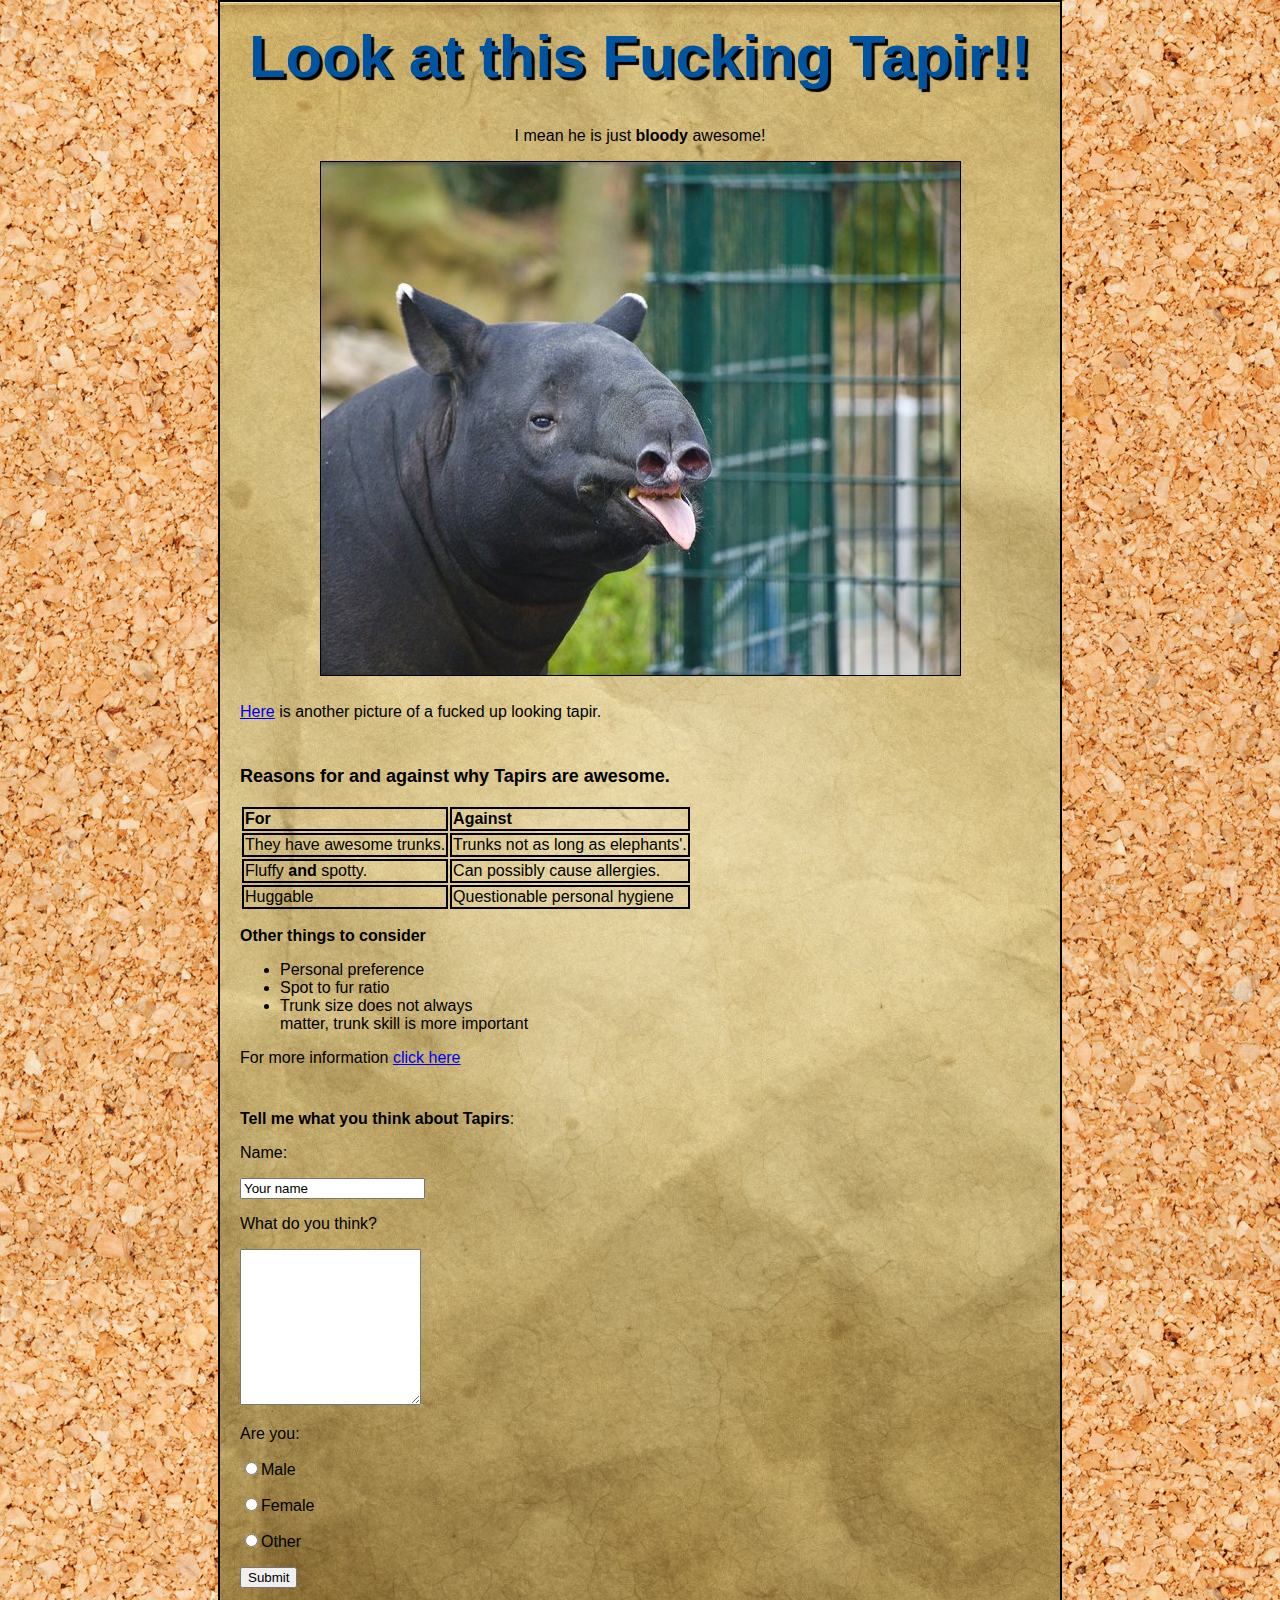
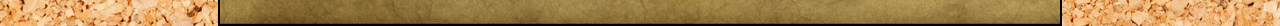
<file: test-site/index.html>
<!DOCTYPE html>
  <html>
    <head>
      <title>Tapir</title>
      <link href="https://fonts.googleapis.com/cssfamily=Roboto" rel="style sheet">
      <link href="styles/style.css" rel="stylesheet" type="text/css">
    </head>
    <body>
      <h1>Look at this Fucking Tapir!!</h1>
      <p class="caption">I mean he is just <strong>bloody</strong> awesome!</p>
      <img src="images/tapir.jpeg" alt='Tapir'>
      <br/>
      <p><a href="http://7r7m646bco73w5dhw1kfab26.wpengine.netdna-cdn.com/wp-content/uploads/2015/11/239.jpg">Here</a> is another picture of a fucked up looking tapir.</p>
      <br/>
      <p class="table-title">Reasons for and against why Tapirs are awesome.</p>
      <table>
        <thead>
          <tr>
            <th scope="col"> For</th>
            <th scope="col"> Against</th>
        </thead>
        <tbody>
          <tr>
            <td>They have awesome trunks.</td>
            <td>Trunks not as long as elephants'.</td>
          </tr>
          <tr>
            <td>Fluffy <strong>and</strong> spotty.</td>
            <td>Can possibly cause allergies.</td>
         </tr>
         <tr>
           <td>Huggable</td>
           <td>Questionable personal hygiene</td>
         </tr>
       </tbody>
      </table>
      <p><strong>Other things to consider</strong></p>
        <ul>
          <li>Personal preference</li>
          <li>Spot to fur ratio</li>
          <li>Trunk size does not always<br/> matter, trunk skill is more important</li>
        </ul>
        <p>For more information <a href="./tapir.html">click here</a></p><br/>
        <p><strong>Tell me what you think about Tapirs</strong>:</p>
        <form action="response.php" method="post">
          <p>Name:</p>
          <p><input name="name" value="Your name"</p>
          <p>What do you think?</p>
          <p><textarea rows="10" cols="20"></textarea></p>
          <p>Are you:</p>
          <p><input type="radio" name="areyou" value="male">Male</p>
          <p><input type="radio" name="areyou" value="female">Female</p></p>
          <p><input type="radio" name="areyou" value="other">Other</p></p>

          <p><input type="submit"></p>
          </form>
    </body>
  </html>
</file>
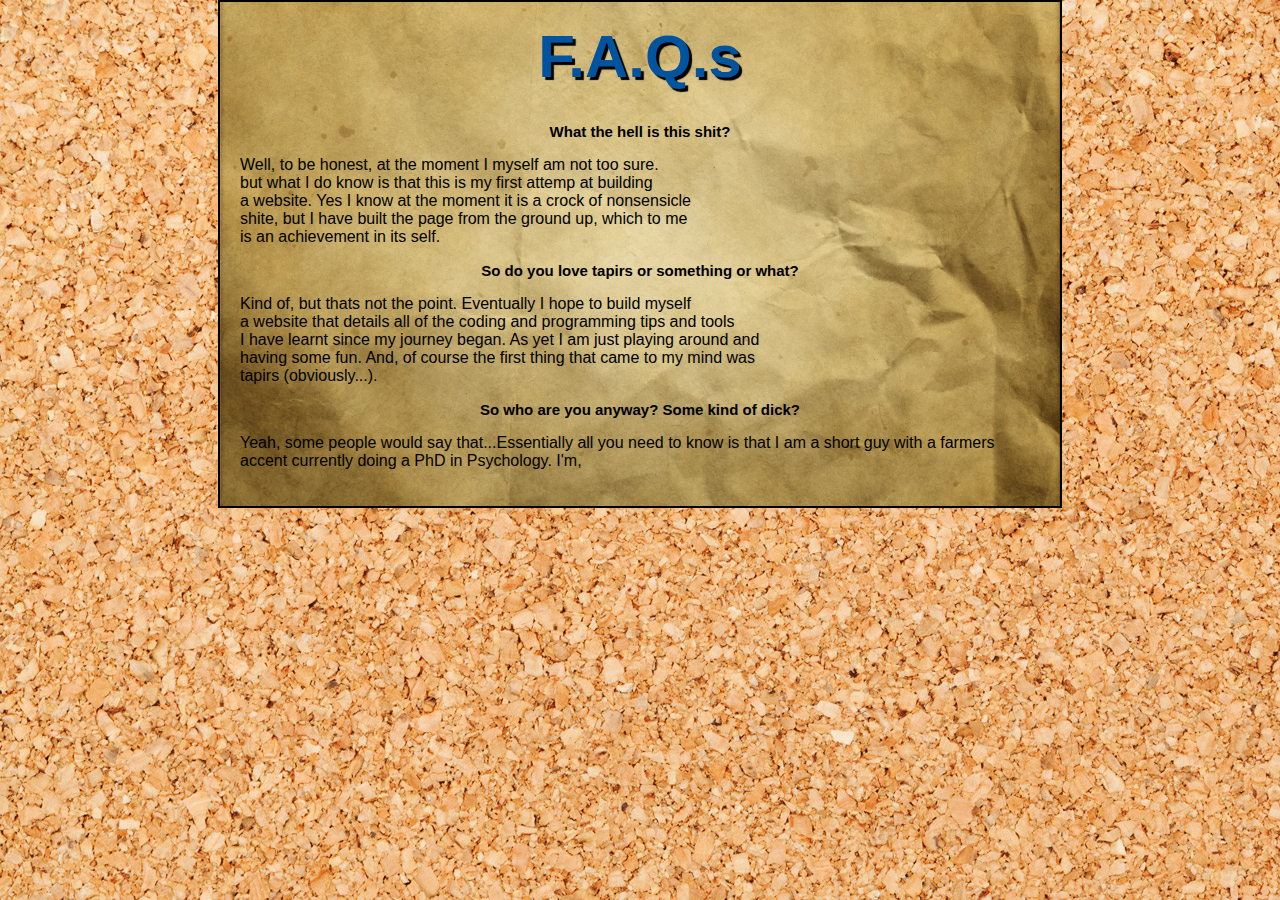
<file: test-site/about.html>
<!DOCTYPE html>
  <html>
  <head>
    <title>About Me</title>
    <link href="https://fonts.googleapis.com/cssfamily=Roboto" rel="style sheet">
    <link href="styles/style.css" rel="stylesheet" type="text/css">
  </head>
  <body>
    <h1>F.A.Q.s</h1>
    <h2>What the hell is this shit?</h2>
    <p>Well, to be honest, at the moment I myself am not too sure. <br/>
    but what I do know is that this is my first attemp at building <br/>
    a website. Yes I know at the moment it is a crock of nonsensicle <br/>
    shite, but I have built the page from the ground up, which to me <br/>
    is an achievement in its self.</p>

    <h2>So do you love tapirs or something or what?</h2>
    <p>Kind of, but thats not the point. Eventually I hope to build myself<br/>
       a website that details all of the coding and programming tips and tools <br/>
       I have learnt since my journey began. As yet I am just playing around and <br/>
       having some fun. And, of course the first thing that came to my mind was <br/>
       tapirs (obviously...).</p>
       <h2>So who are you anyway? Some kind of dick?</h2>
       <p>Yeah, some people would say that...Essentially all you need to know is that I am a short guy with a farmers accent currently doing a PhD in Psychology. I'm,
  </body>
  </html>
</file>
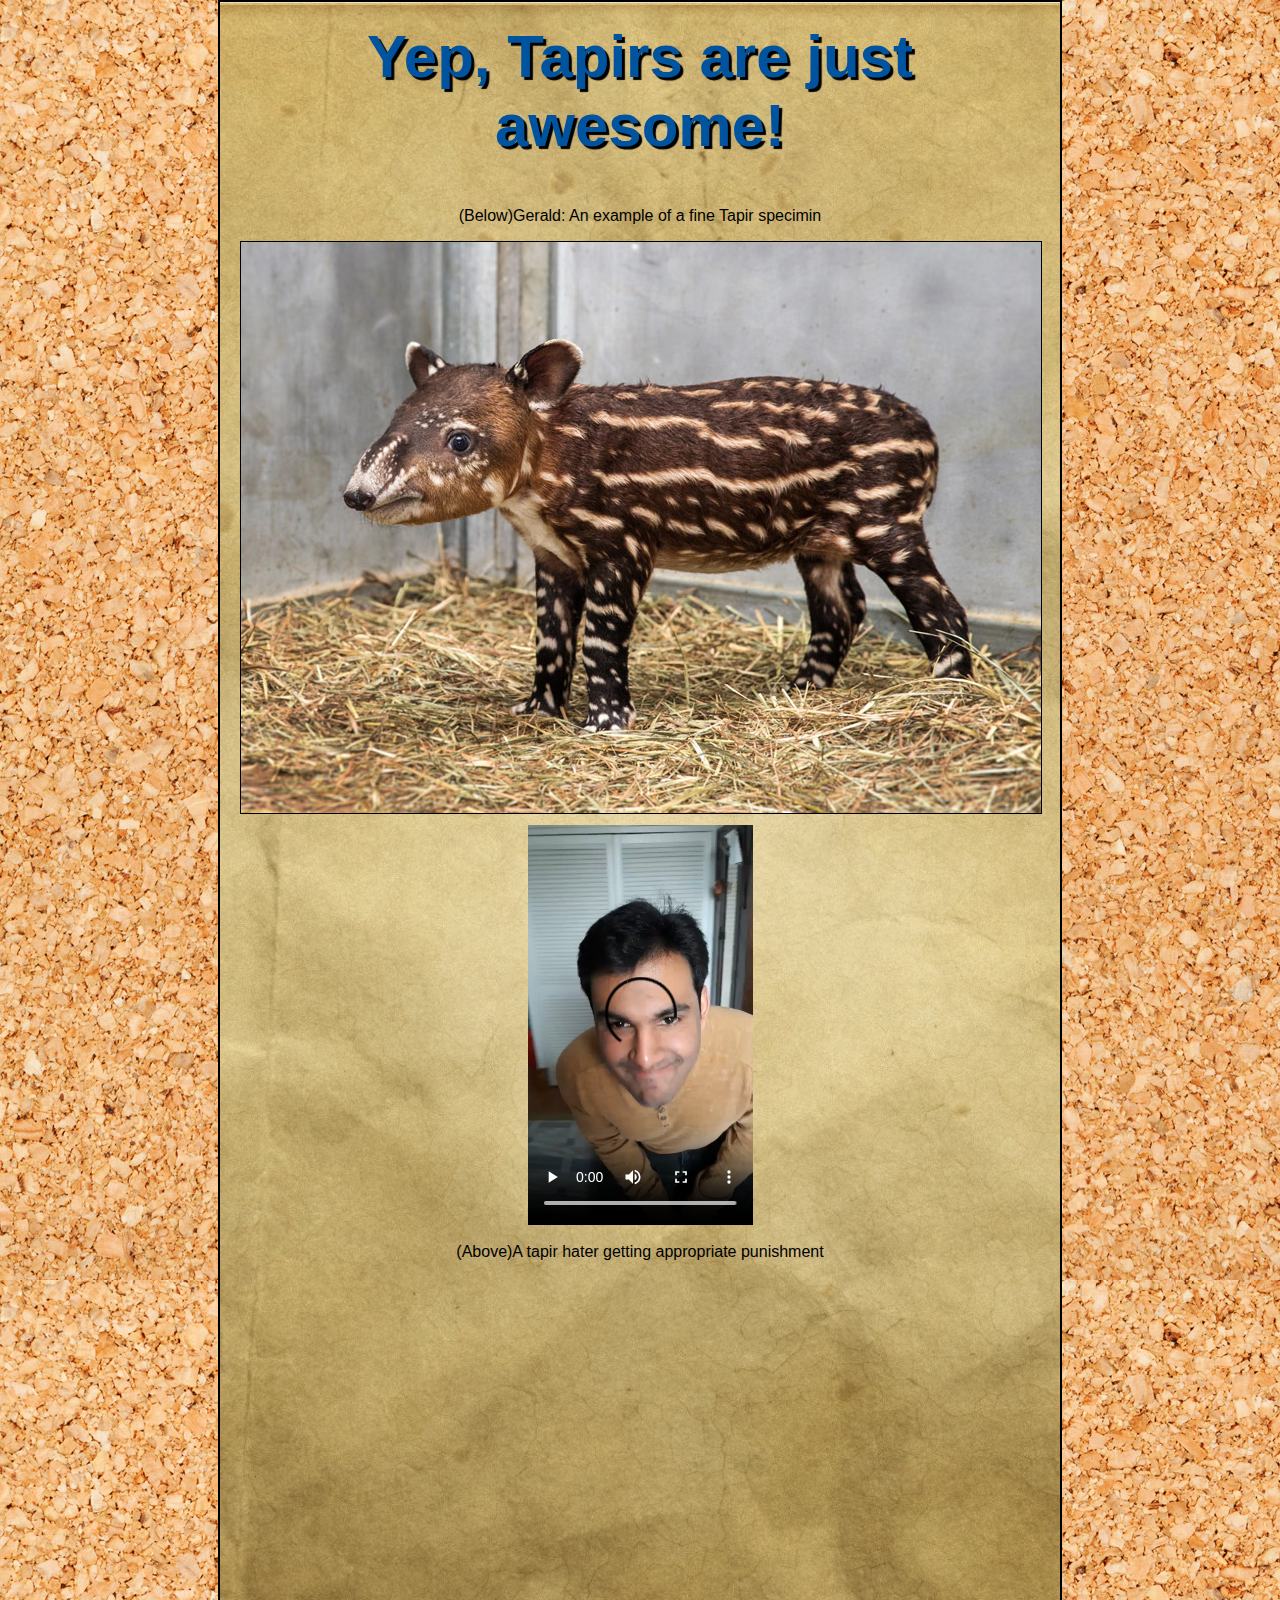
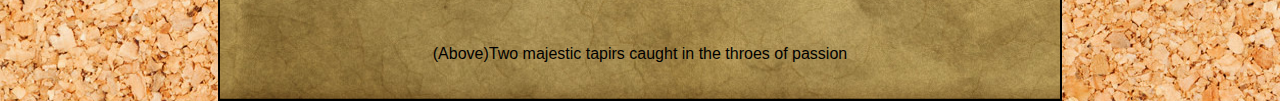
<file: test-site/tapir.html>
<!DOCTYPE html>
  <html>
  <head>
    <link href="https://fonts.googleapis.com/cssfamily=Roboto" rel="style sheet">
    <link href="styles/style.css" rel="stylesheet" type="text/css">
    <title>Tapir</title>
  </head>
  <body>
    <h1>Yep, Tapirs are just awesome!</h1><br/>
    <p class="caption">(Below)Gerald: An example of a fine Tapir specimin</p>
    <img src="images/babytapir.jpg"><br/>
    <video src="images/dick.mp4" height="400px" alt="A tapir hater getting appropriate punishiment" controls/>
    </video>
    <p class="caption">(Above)A tapir hater getting appropriate punishment</p>
    <iframe width="700" height="350" src="https://www.youtube.com/embed/mYL10P4GPvE" frameborder="0" allow="autoplay; encrypted-media" allowfullscreen></iframe>
    <p class="caption">(Above)Two majestic tapirs caught in the throes of passion</p>
  </body>
  </html>
</file>
<file: test-site/styles/style.css>
html {
  font-size: 10px;
  font-family: 'Roboto', sans-serif;
  text-align: center;
  background-image: url("cork-board.jpg"); 
}

h1 {
  font-size: 60px;
  margin: 0;
  padding: 20px 0;
  color: #00539f;
  text-shadow: 3px 3px 1px black;
}

h2 {
  font-size: 20px
  text-align: left;
  font-weight: bold;
}

p, li, table {
  font-size: 16px;
  text-align: left;
}

body {
  width: 800px;
  margin: 0 auto;
  background-color: white;
  background-image: url("paper.jpg");
  background-size: cover;
  background-repeat: no-repeat;
  background-position: center;
  padding: 0 20px 20px 20px;
  border: 2px solid black;
}

img {
  display: block;
  margin: 0 auto;
}

.caption {
  font-size: 16px;
  text-align: center;
}

.table-title {
  font-size: 18px;
  font-weight: bold;
}

th, td {
  border: 2px solid black;
}

img {
  border: 1px solid black
}

p.caption {
  text-align: center:
  font-size: 14px;
}
</file>
